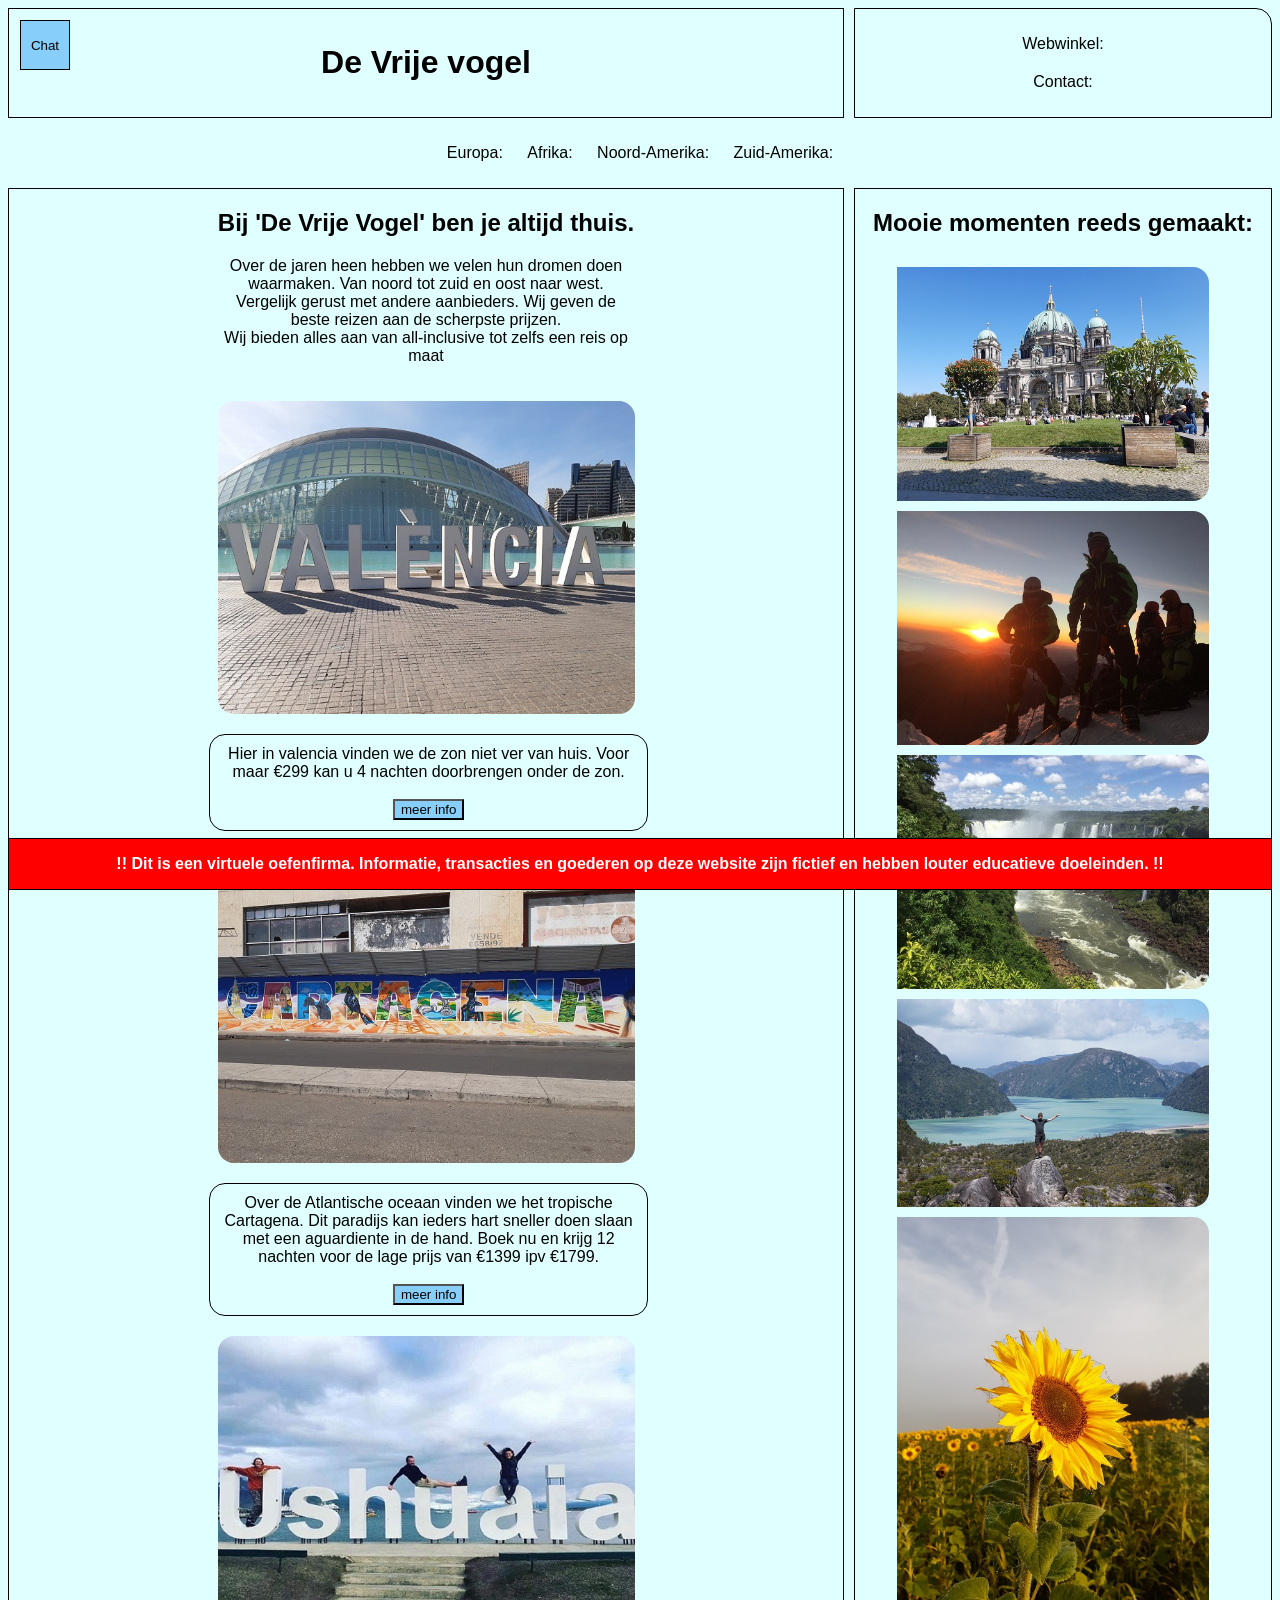
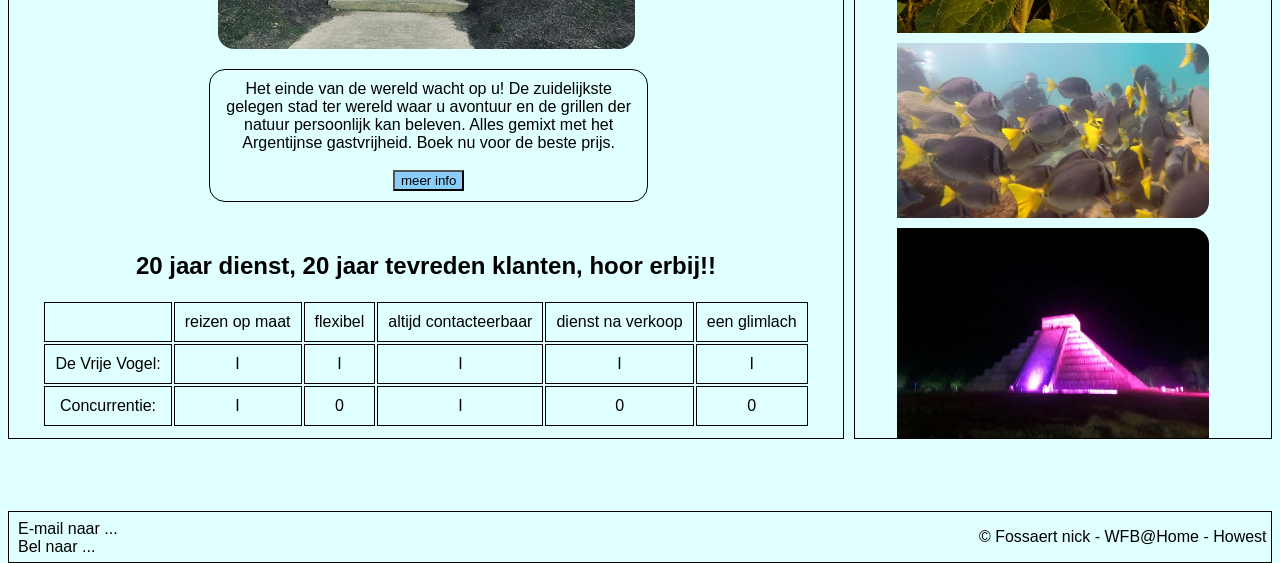
<file: HTML/index.html>
<!DOCTYPE html>
<html lang="en">

<head>
  <meta charset="UTF-8">
  <meta http-equiv="X-UA-Compatible" content="IE=edge">
  <meta name="viewport" content="width=device-width, initial-scale=1.0">
  <link rel="stylesheet" href="css/index.css">
  <title>Vrije Vogel</title>
</head>

<body>
  <header>
    <h1>De Vrije vogel</h1>
  </header>
  <nav class="right">
    <ul>
      <li><a href="webstore.html" target="_blank">Webwinkel:</a></li>
      <li><a href="contact.html" target="_blank">Contact:</a></li>
    </ul>
  </nav>
  <a href="mailto:nick.fossaert@student.howest.be"><button id="button">Chat</button></a>
  <nav class="left">
    <ul>
      <li class="list"><a href="webstore.html#europe" target="_blank">Europa:</a></li>
      <li class="list"><a href="webstore.html#afrika" target="_blank">Afrika:</a></li>
      <li class="list"><a href="webstore.html#noord-amerika" target="_blank">Noord-Amerika:</a></li>
      <li class="list"><a href="webstore.html#zuid-amerika" target="_blank">Zuid-Amerika:</a></li>
    </ul>
  </nav>
  <main>
    <section>
      <h2>Bij 'De Vrije Vogel' ben je altijd thuis.</h2>
      <p>Over de jaren heen hebben we velen hun dromen doen waarmaken. Van noord tot zuid en oost naar west.
        Vergelijk gerust met andere aanbieders. Wij geven de beste reizen aan de scherpste prijzen. </br>
        Wij bieden alles aan van all-inclusive tot zelfs een reis op maat
      </p>
    </section>
    <p class="pup">Hier in valencia vinden we de zon niet ver van huis. Voor maar &euro;299 kan u 4 nachten doorbrengen
      onder
      de zon.</br></br><a href="webstore.html#valencia-spotlight" target="_blank"><button>meer info</button></a></p>
    <img class="valencia" src="img/spotlight/valencia.jpg" name="valencia sign" alt="valencia sign">
    <p class="pmiddle">Over de Atlantische oceaan vinden we het tropische Cartagena. Dit paradijs kan ieders hart
      sneller doen slaan met een aguardiente in de hand. Boek nu en krijg 12 nachten voor de lage prijs van &euro;1399
      ipv
      &euro;1799. </br></br><a href="webstore.html#cartagena-spotlight" target="_blank"><button>meer info</button></a></p>
    <img class="cartagena" src="img/spotlight/cartagena.jpg" name="cartagena sign" alt="cartagena sign">
    <p class="pdown">Het einde van de wereld wacht op u! De zuidelijkste gelegen stad ter wereld waar u avontuur en de
      grillen der natuur persoonlijk kan beleven. Alles gemixt met het Argentijnse gastvrijheid. Boek nu voor de beste
      prijs.
      </br></br><a href="webstore.html#ushuaia-spotlight" target="_blank"><button>meer info</button></a></p>
    <img class="ushuaia" src="img/spotlight/ushuaia.jpg" name="ushuaia sign" alt="ushuaia sign">
    <div id="tabel">
      <h2>20 jaar dienst, 20 jaar tevreden klanten, hoor erbij!!</h2>
      <table>
        <tr">
          <td></td>
          <td>reizen op maat</td>
          <td>flexibel</td>
          <td>altijd contacteerbaar</td>
          <td>dienst na verkoop</td>
          <td>een glimlach</td>
        </tr>
        <tr>
          <td>De Vrije Vogel:</td>
          <td>I</td>
          <td>I</td>
          <td>I</td>
          <td>I</td>
          <td>I</td>
        </tr>
        <tr>
          <td>Concurrentie:</td>
          <td>I</td>
          <td>0</td>
          <td>I</td>
          <td>0</td>
          <td>0</td>
        </tr>
      </table>

    </div>
  </main>
  <aside>
    <h2>Mooie momenten reeds gemaakt:</h2>
    <img class="berlijn" src="img/vorige reizen homepage//berlijn.jpg" name="brandenburgse poort"
      alt="brandenburgse poort">
    <img class="bolivie" src="img/vorige reizen homepage//bolivie.jpg" name="huayani potosi" alt="huayani potosi">
    <img class="brazil" src="img/vorige reizen homepage//brazil.jpg" name="iguacu" alt="iguacu">
    <img class="chile" src="img/vorige reizen homepage//chile.jpg" name="caleta tortel" alt="caleta tortel">
    <img class="france" src="img/vorige reizen homepage//france.jpg" name="sunflower" alt="sunflower">
    <img class="galapagos" src="img/vorige reizen homepage//galapagos.jpg" name="galapagos" alt="galapagos">
    <img class="mexico" src="img/vorige reizen homepage//mexico.jpg" name="chitchen itza" alt="chitchen itza">
  </aside>
  <div id="disclaimer">
    <p><strong>!! Dit is een virtuele oefenfirma. Informatie, transacties en goederen op deze website zijn fictief en
        hebben
        louter educatieve doeleinden. !!</strong></p>
  </div>
  <footer>
    <p>&copy; Fossaert nick - WFB&#64;Home - Howest</p>
    <p class="absolute"><a href="mailto:nick.fossaert&#64;student.howest.be">E-mail naar ...</a></br>
      <a href="tel:+123456789">Bel naar ...</a>
    </p>
  </footer>
</body>

</html>
</file>
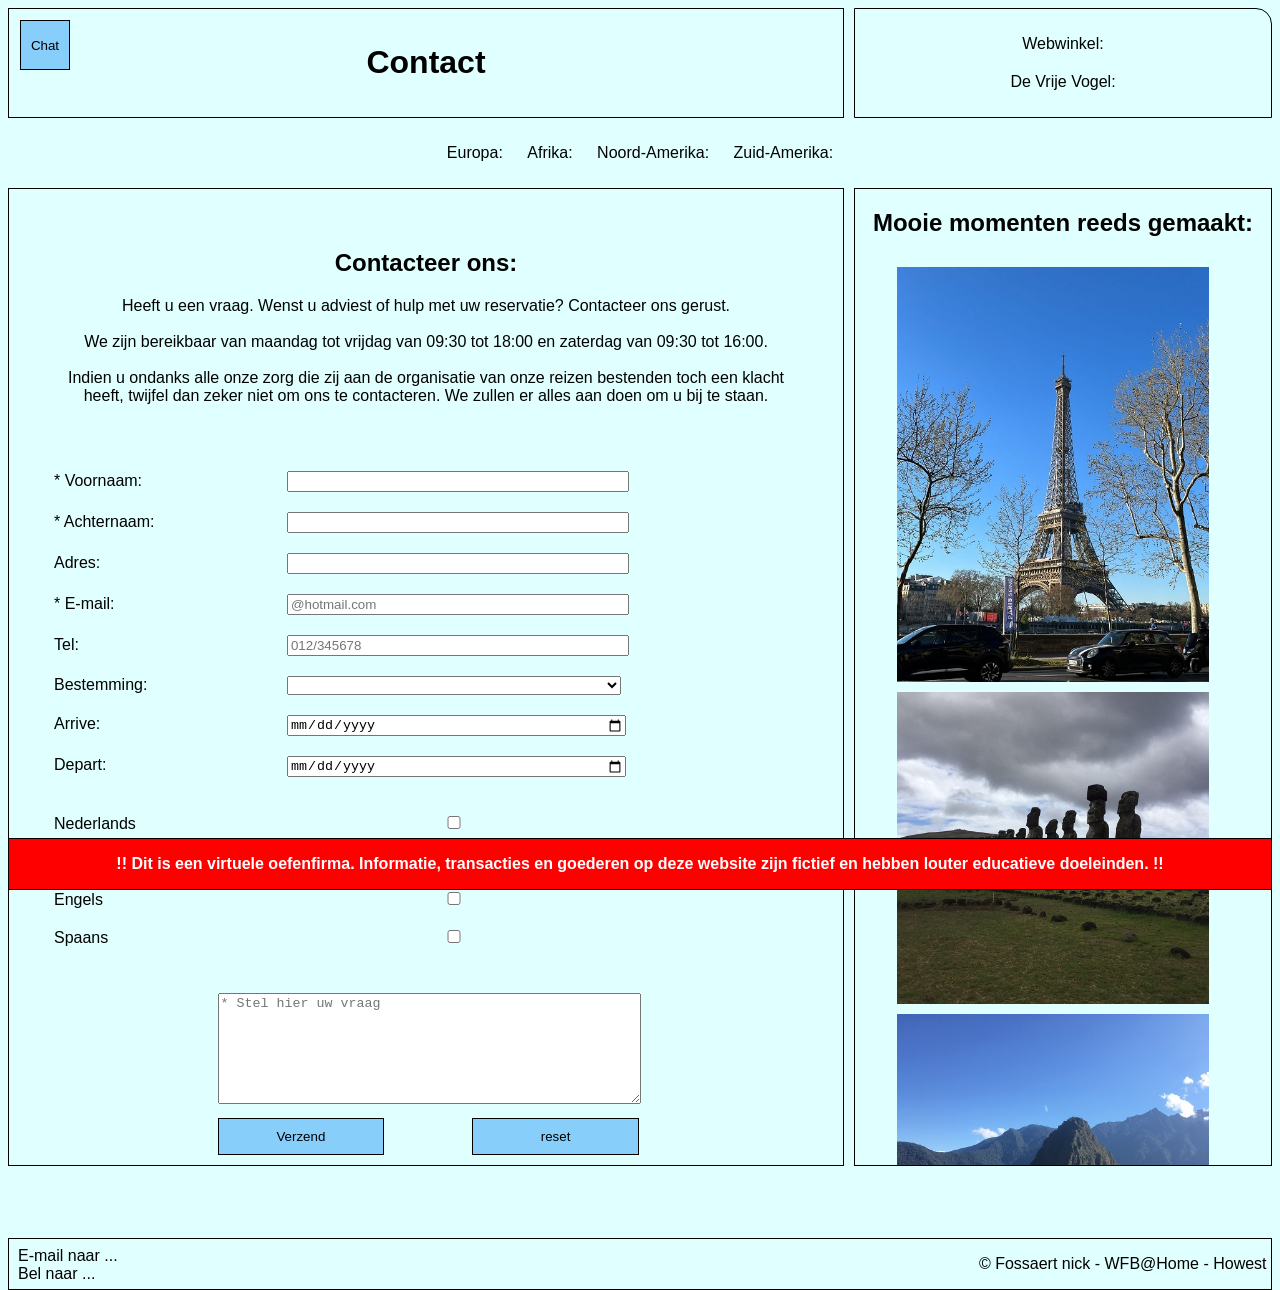
<file: HTML/contact.html>
<!DOCTYPE html>
<html lang="en">

<head>
  <meta charset="UTF-8">
  <meta http-equiv="X-UA-Compatible" content="IE=edge">
  <meta name="viewport" content="width=device-width, initial-scale=1.0">
  <link rel="stylesheet" href="css/contact.css">
  <title>Contactpagina</title>
</head>

<body>
  <header>
    <h1>Contact</h1>
  </header>
  <nav class="right">
    <ul>
      <li><a href="webstore.html" target="_blank">Webwinkel:</a></li>
      <li><a href="index.html" target="_blank">De Vrije Vogel:</a></li>
    </ul>
  </nav>
  <a href="mailto:nick.fossaert@student.howest.be"><button id="button">Chat</button></a>
  <nav class="left">
    <ul>
      <li class="list"><a href="webstore.html#europe" target="_blank">Europa:</a></li>
      <li class="list"><a href="webstore.html#afrika" target="_blank">Afrika:</a></li>
      <li class="list"><a href="webstore.html#noord-amerika" target="_blank">Noord-Amerika:</a></li>
      <li class="list"><a href="webstore.html#zuid-amerika" target="_blank">Zuid-Amerika:</a></li>
    </ul>
  </nav>
  <main>
    <section>
      <h2>Contacteer ons:</h2>
      <p>Heeft u een vraag. Wenst u adviest of hulp met uw reservatie? Contacteer ons gerust. </br></br>
        We zijn bereikbaar van maandag tot vrijdag van 09:30 tot 18:00 en zaterdag van 09:30 tot 16:00.</br></br>
        Indien u ondanks alle onze zorg die zij aan de organisatie van onze reizen bestenden toch een klacht heeft,
        twijfel dan zeker
        niet om ons te contacteren. We zullen er alles aan doen om u bij te staan.
      </p>
      </section>
    <form class="form" method="post" action="https://jkorpela.fi/cgi-bin/echo.cgi" target="_blank">
      <div>
        <label for="txt-voornaam">* Voornaam:</label>
        <input id="txt-voornaam" type="text" name="voornaam" maxlength="25" required>
        <label for="txt-achternaam">* Achternaam:</label>
        <input id="txt-achternaam" type="text" name="achternaam" maxlength="25" required>
        <label for="txt-adres">Adres:</label>
        <input id="txt-adres" type="text" name="adres">
      </div>
      <div>
        <label for="txt-email">* E-mail:</label>
        <input id="txt-email" type="email" name="email" required placeholder="&#64;hotmail.com">
        <label for="txt-tel">Tel:</label>
        <input id="txt-tel" type="tel" name="tel" placeholder="012/345678" maxlength="25">
          <label for="txt-land">Bestemming:</label>
          <select name="land van interesse" type="text">
            <optgroup label="Europa">
              <option></option>
              <option>Frankrijk</option>
              <option>België</option>
              <option>Nederland</option>
              <option>Spanje</option>
              <option>Italie</option>
              <option>Portugal</option>
            </optgroup>
            <optgroup label="Afrika">
              <option>Tanzania</option>
              <option>Kenia</option>
              <option>Marokko</option>
              <option>Egypte</option>
              <option>Senegal</option>
            </optgroup>
            <optgroup label="Noord-Amerika">
              <option>Miami</option>
              <option>Boston</option>
              <option>New York</option>
              <option>Washington</option>
              <option>Guadalajara</option>
              <option>Mexico-city</option>
            </optgroup>
            <optgroup label="Zuid-Amerika">
              <option>Peru</option>
              <option>Paaseiland</option>
              <option>Chili</option>
              <option>Argentinie</option>
              <option>Brazilie</option>
              <option>Colombia</option>
              <option>Bolivie</option>
              <option>Equador</option>
              <option>Paraguay</option>
            </optgroup>
          </select>
      </div>
      <div>
        <label for="txt-arrive">Arrive:</label>
        <input class="date" id="txt-arrive" type="date" name="arrive">
        <label for="txt-depart">Depart:</label>
        <input class="date" id="txt-depart" type="date" name="depart">
      </div>
      </br>
      <div>
        <label for="Nederlands">Nederlands</label>
        <input type="checkbox" name="NL" id="Nederlands">
        <label for="Frans">Frans</label>
        <input type="checkbox" name="FR" id="Frans">
        <label for="Engels">Engels</label>
        <input type="checkbox" name="En" id="Engels">
        <label for="Spaans">Spaans</label>
        <input type="checkbox" name="Sp" id="Spaans">
      </div>
      </br></br>
      <div>
        <textarea name="question" id="question" cols="34" rows="7" required
          placeholder="* Stel hier uw vraag"></textarea>
      </div>
      <input type="submit" value="Verzend">
      <input type="reset" value="reset">
    </form>
  </main>
  <aside>
    <h2>Mooie momenten reeds gemaakt:</h2>
    <img class="frankrijk" src="img/vorige reizen contact/frankrijk.jpg" name="eifeltoren" alt="eifeltoren">
    <img class="paaseiland" src="img/vorige reizen contact/paaseiland.jpg" name="paaseiland" alt="paaseiland">
    <img class="peru" src="img/vorige reizen contact/peru.jpg" name="machu picchu" alt="machu picchu">
    <img class="portugal" src="img/vorige reizen contact/portugal.jpg" name="evora" alt="evora">
    <img class="prague" src="img/vorige reizen contact/prague.jpg" name="castle" alt="castle">
    <img class="tanzania" src="img/vorige reizen contact/tanzania.jpg" name="beach" alt="beach">
    <img class="us" src="img/vorige reizen contact/us.jpg" name="capitol" alt="capitol">
  </aside>
  <div id="disclaimer">
    <p><strong>!! Dit is een virtuele oefenfirma. Informatie, transacties en goederen op deze website zijn fictief en
        hebben
        louter educatieve doeleinden. !!</strong></p>
  </div>
  <footer>
    <p>&copy; Fossaert nick - WFB&#64;Home - Howest</p>
    <p class="absolute"><a href="mailto:nick.fossaert&#64;student.howest.be">E-mail naar ...</a></br>
      <a href="tel:+123456789">Bel naar ...</a>
    </p>
  </footer>
</body>

</html>
</file>
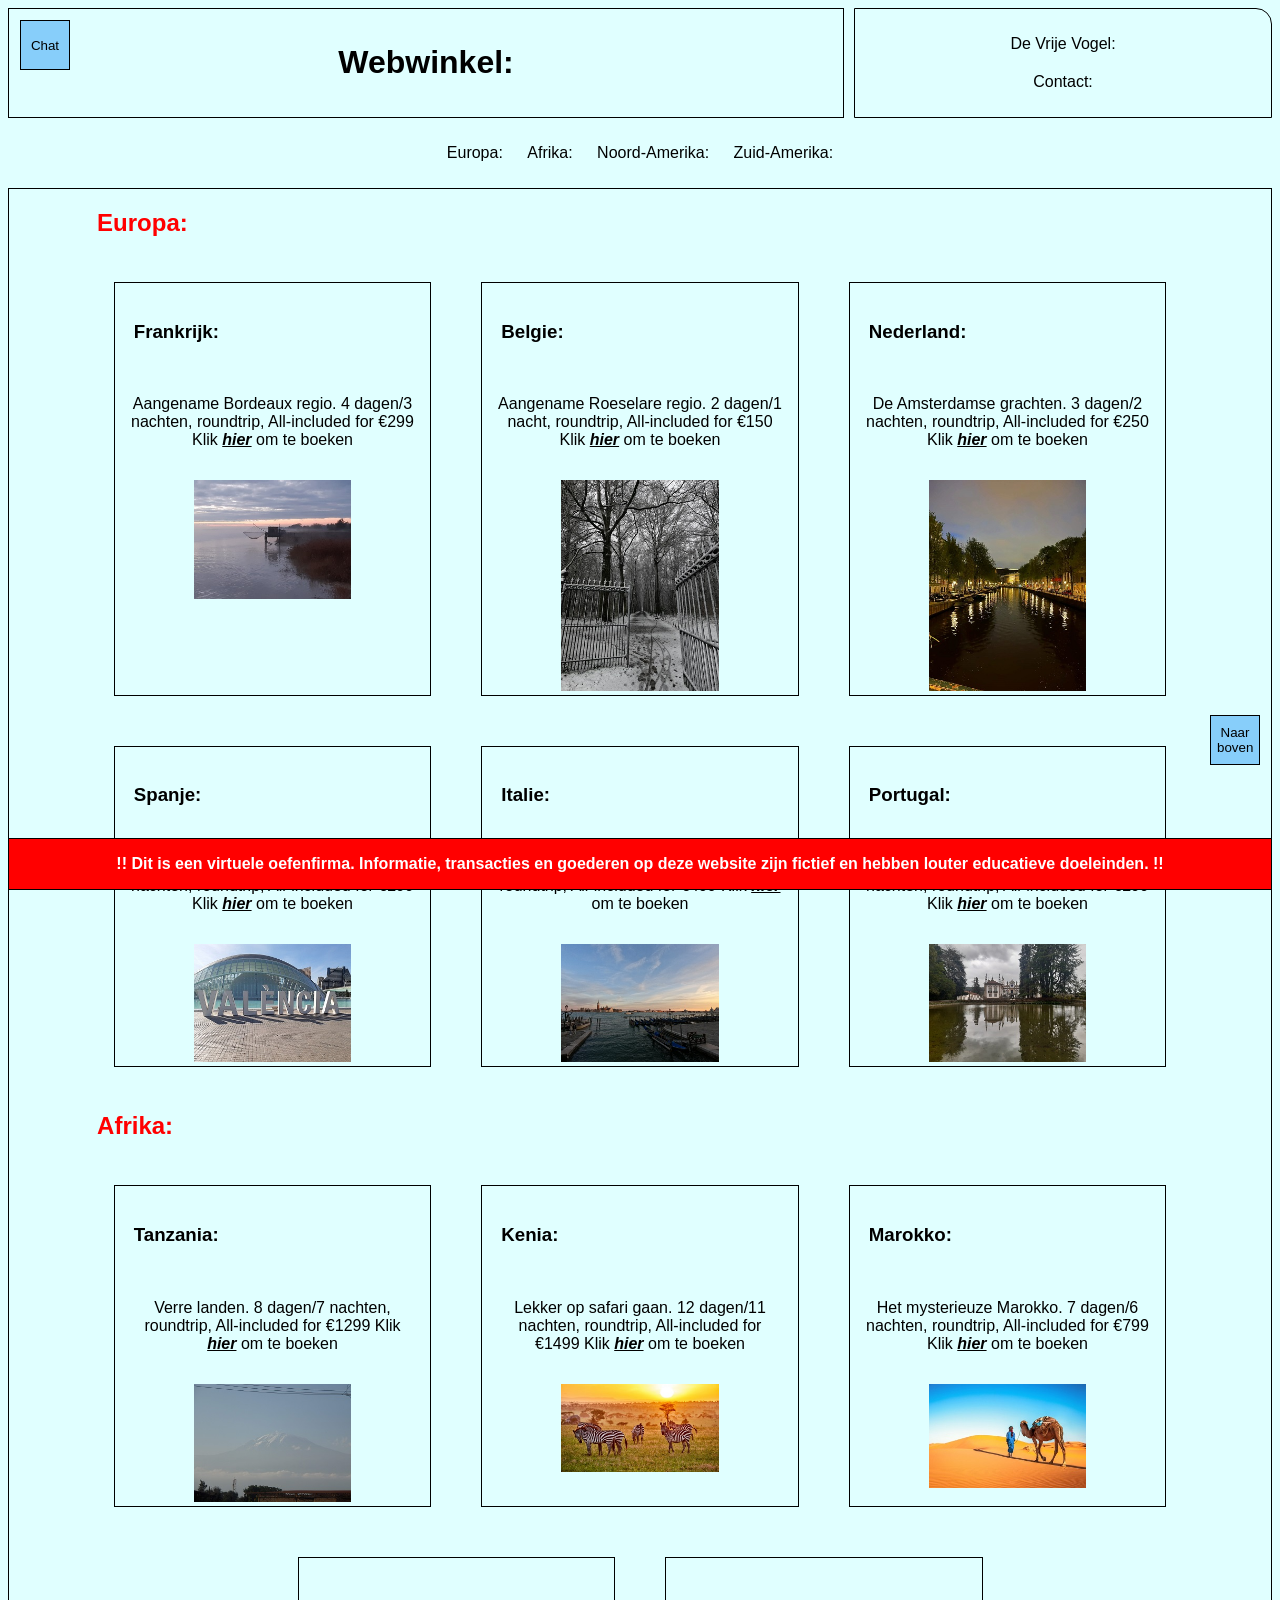
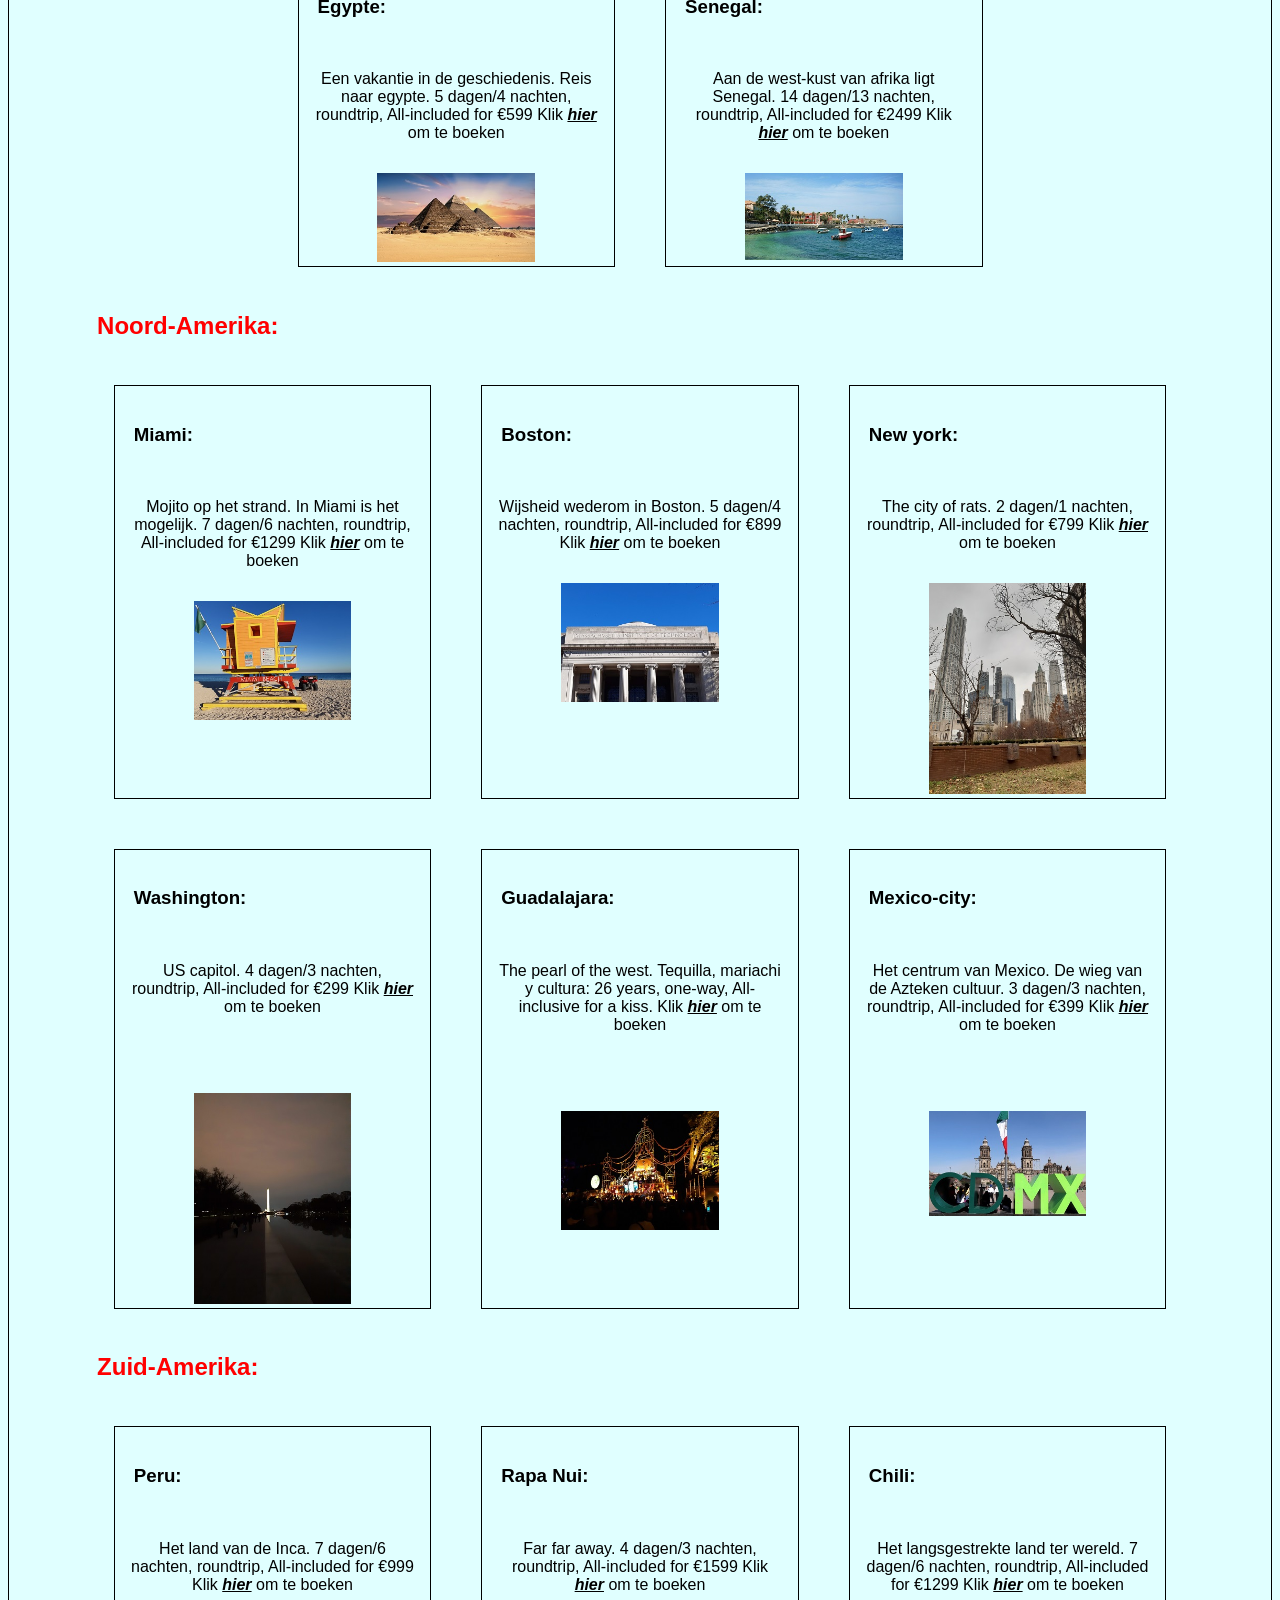
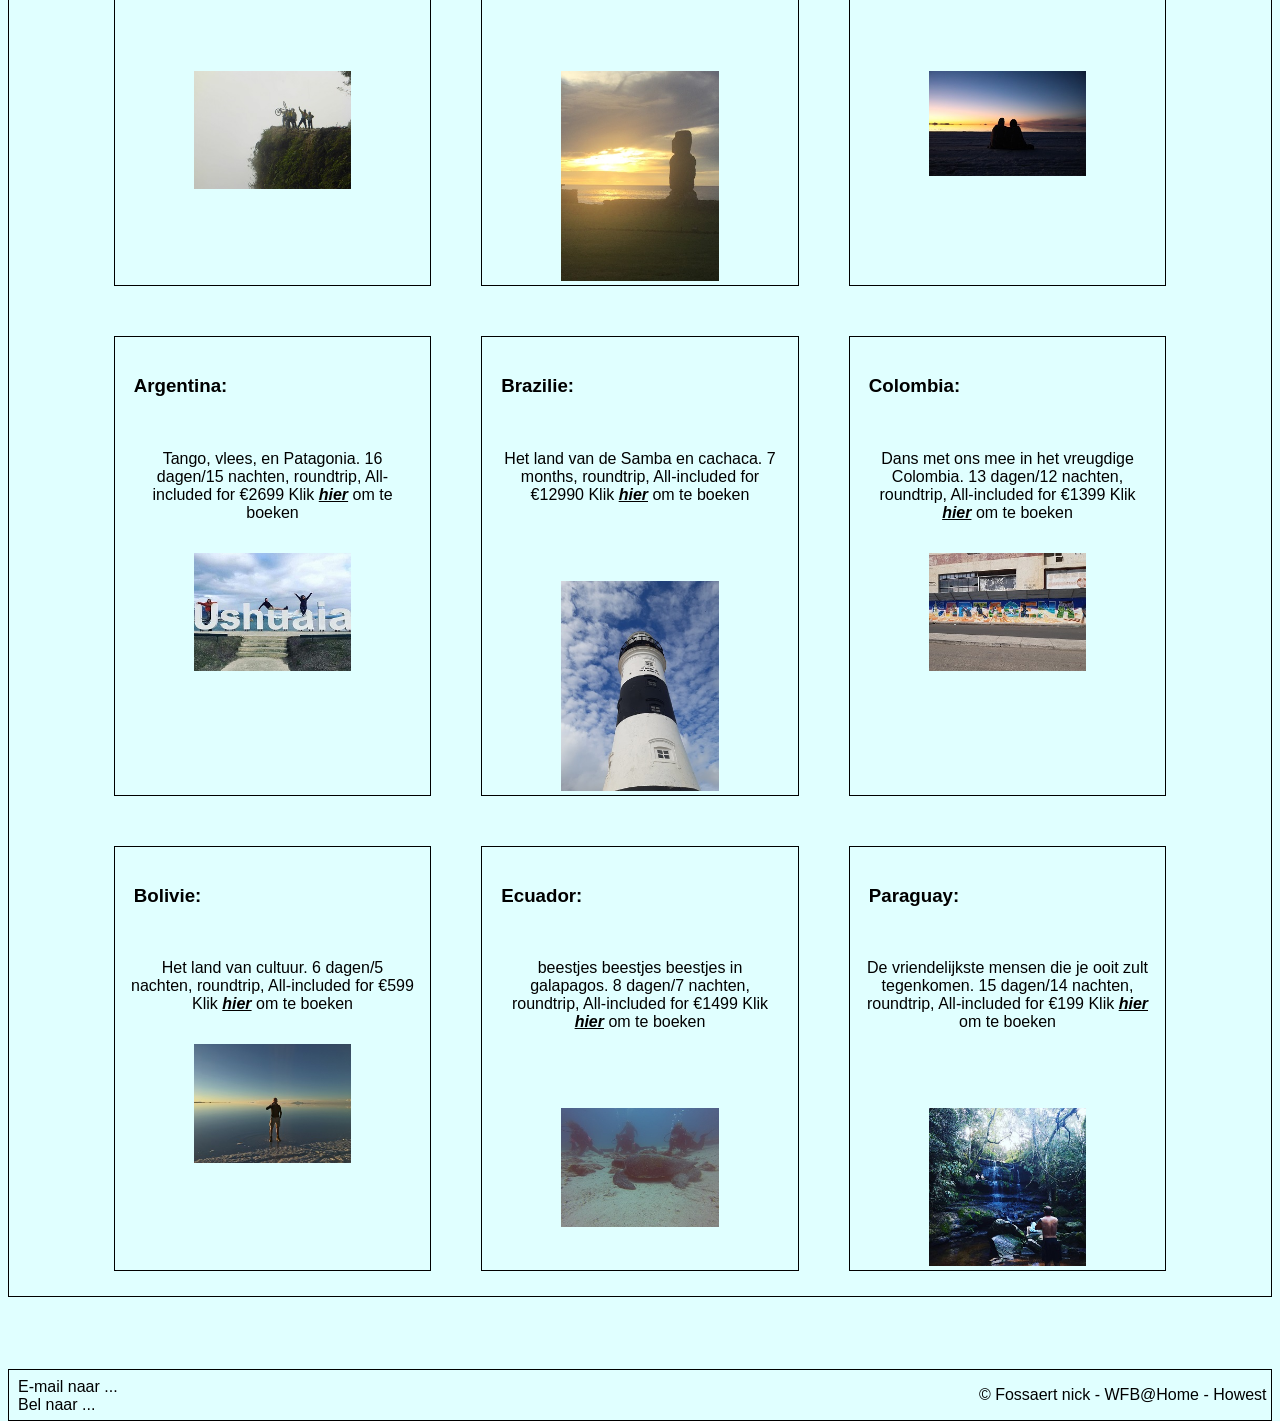
<file: HTML/webstore.html>
<!DOCTYPE html>
<html lang="en">

<head>
  <meta charset="UTF-8">
  <meta http-equiv="X-UA-Compatible" content="IE=edge">
  <meta name="viewport" content="width=device-width, initial-scale=1.0">
  <link rel="stylesheet" href="css/webstore.css">
  <title>webstore</title>
</head>

<body>
  <header>
    <h1>Webwinkel:</h1>
  </header>
  <nav class="right">
    <ul>
      <li><a href="index.html" target="_blank">De Vrije Vogel:</a></li>
      <li><a href="contact.html" target="_blank">Contact:</a></li>
    </ul>
  </nav>
  <a href="mailto:nick.fossaert@student.howest.be"><button id="button-left">Chat</button></a>
  <nav class="left">
    <ul>
      <li class="list"><a href="#europe">Europa:</a></li>
      <li class="list"><a href="#afrika">Afrika:</a></li>
      <li class="list"><a href="#noord-amerika">Noord-Amerika:</a></li>
      <li class="list"><a href="#zuid-amerika">Zuid-Amerika:</a></li>
    </ul>
  </nav>
  <main>
    <div id="flex-europe">
      <h2 id="europe" class="title">Europa:</h2>
      <div class="optie">
        <h3>Frankrijk:</h3>
        <p>Aangename Bordeaux regio. 4 dagen/3 nachten, roundtrip, All-included for &euro;299  Klik <a class="link" href="contact.html" target="_blank">hier</a>
          om te boeken</p>
        <a class="xtra" href="contact.html" target="_blank"><img src="img/webstore/europa/fr.jpg" name="visnet" alt="visnet"></a>
      </div>

      <div class="optie">
        <h3>Belgie:</h3>
        <p>Aangename Roeselare regio. 2 dagen/1 nacht, roundtrip, All-included for &euro;150  Klik <a class="link" href="contact.html" target="_blank">hier</a>
          om te boeken</p>
        <a class="xtra" href="contact.html" target="_blank"><img src="img/webstore/europa/be.jpg" name="roeselare poorten"
            alt="visnet"></a>
      </div>

      <div class="optie">
        <h3>Nederland:</h3>
        <p>De Amsterdamse grachten. 3 dagen/2 nachten, roundtrip, All-included for &euro;250  Klik <a class="link" href="contact.html" target="_blank">hier</a>
          om te boeken</p>
        <a class="xtra" href="contact.html" target="_blank"><img src="img/webstore/europa/nl.jpg" name="amsterdamse grachten"
            alt="amsterdamse grachten"></a>
      </div>

      <div id="valencia-spotlight" class="optie">
        <h3 id="spotlight-valencia">Spanje:</h3>
        <p>Het zonnige Valencia. 5 dagen/4 nachten, roundtrip, All-included for &euro;299  Klik <a class="link" href="contact.html" target="_blank">hier</a>
          om te boeken</p>
        <a class="xtra" href="contact.html" target="_blank"><img src="img/webstore/europa/sp.jpg" name="valencia spotlight"
            alt="valencia spotlight"></a>
      </div>

      <div class="optie">
        <h3>Italie:</h3>
        <p>Het oude Venetie. 5 dagen/4 nachten, roundtrip, All-included for &euro;499  Klik <a class="link" href="contact.html" target="_blank">hier</a>
          om te boeken</p>
        <a class="xtra" href="contact.html" target="_blank"><img src="img/webstore/europa/it.jpg" name="venetie" alt="venetie"></a>
      </div>

      <div class="optie">
        <h3>Portugal:</h3>
        <p>Het ongekende Portugal. 4 dagen/3 nachten, roundtrip, All-included for &euro;299  Klik <a class="link" href="contact.html" target="_blank">hier</a>
          om te boeken</p>
        <a class="xtra" href="contact.html" target="_blank"><img src="img/webstore/europa/pt.jpg" name="huis adel"
            alt="huis adel"></a>
      </div>
    </div>

    <div id="flex-afrika">
      <h2 id="afrika" class="title">Afrika:</h2>
      <div class="optie">
        <h3>Tanzania:</h3>
        <p>Verre landen. 8 dagen/7 nachten, roundtrip, All-included for &euro;1299  Klik <a class="link" href="contact.html" target="_blank">hier</a>
          om te boeken</p>
        <a class="xtra" href="contact.html" target="_blank"><img src="img/webstore/afrika/tanzania.jpg" name="beach" alt="beach"></a>
      </div>
      <div class="optie">
        <h3>Kenia:</h3>
        <p>Lekker op safari gaan. 12 dagen/11 nachten, roundtrip, All-included for &euro;1499  Klik <a class="link" href="contact.html" target="_blank">hier</a>
          om te boeken</p>
        <a class="xtra" href="contact.html" target="_blank"><img src="img/webstore/afrika/kenia.jpg" name="safari" alt="safari"></a>
      </div>
      <div class="optie">
        <h3>Marokko:</h3>
        <p>Het mysterieuze Marokko. 7 dagen/6 nachten, roundtrip, All-included for &euro;799  Klik <a class="link" href="contact.html" target="_blank">hier</a>
          om te boeken</p>
        <a class="xtra" href="contact.html" target="_blank"><img src="img/webstore/afrika/marokko.jpg" name="desert"
            alt="desert"></a>
      </div>
      <div class="optie">
        <h3 id="spotlight-valencia">Egypte:</h3>
        <p>Een vakantie in de geschiedenis. Reis naar egypte. 5 dagen/4 nachten, roundtrip, All-included for &euro;599  Klik <a class="link" href="contact.html" target="_blank">hier</a>
          om te boeken</p>
        <a class="xtra" href="contact.html" target="_blank"><img src="img/webstore/afrika/egypte.jpg" name="piramides"
            alt="piramides"></a>
      </div>
      <div class="optie">
        <h3>Senegal:</h3>
        <p>Aan de west-kust van afrika ligt Senegal. 14 dagen/13 nachten, roundtrip, All-included for &euro;2499  Klik <a class="link" href="contact.html" target="_blank">hier</a>
          om te boeken</p>
        <a class="xtra" href="contact.html" target="_blank"><img src="img/webstore/afrika/senegal.jpg" name="port" alt="port"></a>
      </div>
    </div>
    <div id="flex-noord-amerika">
      <h2 id="noord-amerika" class="title">Noord-Amerika:</h2>
      <div class="optie">
        <h3>Miami:</h3>
        <p>Mojito op het strand. In Miami is het mogelijk. 7 dagen/6 nachten, roundtrip, All-included for &euro;1299  Klik <a class="link" href="contact.html" target="_blank">hier</a>
          om te boeken</p>
        <a class="xtra" href="contact.html" target="_blank"><img src="img/webstore/noord-amerika/miami.jpg" name="miami beach"
            alt="miami beach"></a>
      </div>
      <div class="optie">
        <h3>Boston:</h3>
        <p>Wijsheid wederom in Boston. 5 dagen/4 nachten, roundtrip, All-included for &euro;899  Klik <a class="link" href="contact.html" target="_blank">hier</a>
          om te boeken </p>
        <a class="xtra" href="contact.html" target="_blank"><img src="img/webstore/noord-amerika/boston.jpg" name="boston"
            alt="boston"></a>
      </div>
      <div class="optie">
        <h3>New york:</h3>
        <p>The city of rats. 2 dagen/1 nachten, roundtrip, All-included for &euro;799  Klik <a class="link" href="contact.html" target="_blank">hier</a>
          om te boeken</p>
        <a class="xtra" href="contact.html" target="_blank"><img src="img/webstore/noord-amerika/ny.jpg" name="skyline"
            alt="skyline"></a>
      </div>
      <div class="optie">
        <h3 id="spotlight-valencia">Washington:</h3>
        <p>US capitol. 4 dagen/3 nachten, roundtrip, All-included for &euro;299  Klik <a class="link" href="contact.html" target="_blank">hier</a>
          om te boeken</p></p>
        <a class="xtra" href="contact.html" target="_blank"><img src="img/webstore/noord-amerika/washington.jpg" name="dc luxor"
            alt="dc luxor"></a>
      </div>
      <div class="optie">
        <h3>Guadalajara:</h3>
        <p>The pearl of the west. Tequilla, mariachi y cultura: 26 years, one-way, All-inclusive for a kiss.  Klik <a class="link" href="contact.html" target="_blank">hier</a>
          om te boeken</p> </p>
        <a class="xtra" href="contact.html" target="_blank"><img src="img/webstore/noord-amerika/guadalajara.jpg"
            name="dia de los muertos" alt="dia de los muertos"></a>
      </div>
      <div class="optie">
        <h3>Mexico-city:</h3>
        <p>Het centrum van Mexico. De wieg van de Azteken cultuur. 3 dagen/3 nachten, roundtrip, All-included for &euro;399  Klik <a class="link" href="contact.html" target="_blank">hier</a>
          om te boeken</p></p>
        <a class="xtra" href="contact.html" target="_blank"><img src="img/webstore/noord-amerika/cdmx.jpg" name="CDMX sign"
            alt="CDMX sign"></a>
      </div>
    </div>
    <div id="flex-zuid-amerika">
      <h2 id="zuid-amerika" class="title">Zuid-Amerika:</h2>
      <div class="optie">
        <h3>Peru:</h3>
        <p>Het land van de Inca. 7 dagen/6 nachten, roundtrip, All-included for &euro;999  Klik <a class="link" href="contact.html" target="_blank">hier</a>
          om te boeken</p></p>
        <a class="xtra" href="contact.html" target="_blank"><img src="img/webstore/zuid-amerika/peru.jpg" name="death road"
            alt="death road"></a>
      </div>
      <div class="optie">
        <h3>Rapa Nui:</h3>
        <p>Far far away. 4 dagen/3 nachten, roundtrip, All-included for &euro;1599  Klik <a class="link" href="contact.html" target="_blank">hier</a>
          om te boeken</p></p>
        <a class="xtra" href="contact.html" target="_blank"><img src="img/webstore/zuid-amerika/rapa nui.jpg" name="head"
            alt="head"></a>
      </div>
      <div class="optie">
        <h3>Chili:</h3>
        <p>Het langsgestrekte land ter wereld. 7 dagen/6 nachten, roundtrip, All-included for &euro;1299  Klik <a class="link" href="contact.html" target="_blank">hier</a>
          om te boeken</p></p>
        <a class="xtra" href="contact.html" target="_blank"><img src="img/webstore/zuid-amerika/chile.jpg" name="salar de uyuni"
            alt="salar de uyuni"></a>
      </div>
      <div class="optie">
        <h3 id="ushuaia-spotlight">Argentina:</h3>
        <p>Tango, vlees, en Patagonia. 16 dagen/15 nachten, roundtrip, All-included for &euro;2699  Klik <a class="link" href="contact.html" target="_blank">hier</a>
          om te boeken</p>
        <a class="xtra" href="contact.html" target="_blank"><img src="img/webstore/zuid-amerika/ushuaia.jpg" name="ushuaia spotlight"
            alt="ushuaia spotlight"></a>
      </div>
      <div class="optie">
        <h3>Brazilie:</h3>
        <p>Het land van de Samba en cachaca. 7 months, roundtrip, All-included for &euro;12990  Klik <a class="link" href="contact.html" target="_blank">hier</a>
          om te boeken</p></p>
        <a class="xtra" href="contact.html" target="_blank"><img src="img/webstore/zuid-amerika/brazil.jpg" name="salvador faro"
            alt="salvador faro"></a>
      </div>
      <div class="optie">
        <h3 id="cartagena-spotlight">Colombia:</h3>
        <p>Dans met ons mee in het vreugdige Colombia. 13 dagen/12 nachten, roundtrip, All-included for &euro;1399  Klik <a class="link" href="contact.html" target="_blank">hier</a>
          om te boeken</p>
        <a class="xtra" href="contact.html" target="_blank"><img src="img/webstore/zuid-amerika/cartagena.jpg"
            name="cartagena spotlight" alt="cartagena spotlight"></a>
      </div>
      <div class="optie">
        <h3>Bolivie:</h3>
        <p>Het land van cultuur. 6 dagen/5 nachten, roundtrip, All-included for &euro;599  Klik <a class="link" href="contact.html" target="_blank">hier</a>
          om te boeken</p>
        <a class="xtra" href="contact.html" target="_blank"><img src="img/webstore/zuid-amerika/bolivie.jpg" name="saltflat"
            alt="saltflat"></a>
      </div>
      <div class="optie">
        <h3>Ecuador:</h3>
        <p>beestjes beestjes beestjes in galapagos. 8 dagen/7 nachten, roundtrip, All-included for &euro;1499  Klik <a class="link" href="contact.html" target="_blank">hier</a>
          om te boeken</p></p>
        <a class="xtra" href="contact.html" target="_blank"><img src="img/webstore/zuid-amerika/ecuador.jpg" name="galapagos"
            alt="galapagos"></a>
      </div>
      <div class="optie">
        <h3>Paraguay:</h3>
        <p>De vriendelijkste mensen die je ooit zult tegenkomen. 15 dagen/14 nachten, roundtrip, All-included for &euro;199  Klik <a class="link" href="contact.html" target="_blank">hier</a>
          om te boeken</p></p>
        <a class="xtra" href="contact.html" target="_blank"><img src="img/webstore/zuid-amerika/paraguay.jpg" name="park"
            alt="park"></a>
      </div>
    </div>

  </main>
  <a href="#top"><button id="button-right">Naar boven</button></a>
  <div id="disclaimer">
    <p><strong>!! Dit is een virtuele oefenfirma. Informatie, transacties en goederen op deze website zijn fictief en
        hebben
        louter educatieve doeleinden. !!</strong></p>
  </div>
  <footer>
    <p>&copy; Fossaert nick - WFB&#64;Home - Howest</p>
    <p class="absolute"><a href="mailto:nick.fossaert&#64;student.howest.be">E-mail naar ...</a></br>
      <a href="tel:+123456789">Bel naar ...</a>
    </p>
  </footer>
</body>

</html>
</file>
<file: HTML/css/index.css>
html, body {
  height: 100%;
  padding: 0;
}
body {
  display: grid;
  grid-template-columns: 4fr 2fr;
  grid-template-rows: max-content max-content auto max-content max-content;
  grid-template-areas: "header nav-right" "nav nav" "main aside" "disclaimer disclaimer" "footer footer";
  grid-gap: 10px;
  position: relative;
  background-color: lightcyan;
  font-family: Arial, Helvetica, sans-serif;
  
}
header {
  grid-area: header;
  text-align: center;
  border: 1px solid #000;
  line-height: 4rem;
}
header h1 a {
  text-decoration: none;
  color: black;
}
nav.right {
  grid-area: nav-right;
  color: black;
  border: 1px solid #000;
  text-align: center;
  border-top-right-radius: 1rem;
}
button {
  cursor: pointer;
  background-color: lightskyblue;
}
#button {
    position: fixed;
    left: 20px;
    top: 20px;
    color: black;
    border: 1px solid #000;
    text-align: center;
    width: 50px;
    height: 50px;
  }
button:hover {
  background-color: lightcyan;
}
button:active {
  background-color: black;
  color: white;
}
nav ul {
  padding: 0;
}
nav ul li {
  list-style-type: none;
  padding: 10px;
}
nav ul li.list {
  display: inline;
  width: 100px;
}
nav ul li a {
  text-decoration: none;
  color: black;
}
a:hover {
  color: lightskyblue;
  font-size: large;
}
a:active {
  color: red;
  font-size: larger;
}
nav.left {
  padding-top: 0px;
  grid-area: nav;
  color: #fff;
  text-align: center;
}

main {
  grid-area: main;
  display: grid;
  grid-template-columns: auto;
  grid-template-rows: 1fr max-content max-content max-content max-content max-content max-content max-content;
  grid-template-areas: "section" "valencia" "pup" "cartagena" "pmiddle" "ushuaia" "pdown" "tabel";
  color: black;
  row-gap: 20px;
  border: 1px solid #000;
  padding-bottom: 10px;
}
img, p {
  border-top-left-radius: 1rem;
  border-top-right-radius: 1rem;
  border-bottom-left-radius: 1rem;
  border-bottom-right-radius: 1rem;
}
main section {
  width: 50%;
  margin-left: 25%;
  grid-area: section;
  color: black;
  text-align: center;
}
main img {
  width: 50%;
  height: auto;
  margin-left: 25%;
}

main p.pup {
  margin-top: 0px;
  padding: 10px;
  width: 50%;
  height: auto;
  margin-left: 24%;
  margin-bottom: 0px;
  color: black;
  border: 1px solid #000;
  text-align: center;
}
main img.valencia {
  grid-area: valencia;
}
main p.pmiddle {
  padding: 10px;
  width: 50%;
  height: auto;
  margin-left: 24%;
  margin-top: 0px;
  margin-bottom: 0px;
  color: black;
  border: 1px solid #000;
  text-align: center;
}
main img.cartagena {
  grid-area: cartagena;
}
main p.pdown {
  padding: 10px;
  width: 50%;
  height: auto;
  margin-left: 24%;
  margin-top: 0px;
  margin-bottom: 0px;
  color: black;
  border: 1px solid #000;
  text-align: center;
}
main img.ushuaia {
  grid-area: ushuaia;
}
main a:hover {
  cursor: pointer;
}
div#tabel {
  padding: 10px 10px 0px 10px;
  margin-top: 5%;
  margin: auto;
}

#tabel h2 {
  text-align: center;
  color: black;
}
td, tr {
  padding: 10px;
  text-align: center;
  width: auto;
  border: 0.5px solid #000;
}
aside {
  grid-area: aside;
  color: black;
  border: 1px solid #000;
  display: grid;
  grid-template-columns: auto;
  grid-template-rows: max-content 1fr 1fr 1fr 1fr 1fr 1fr;
  grid-template-areas: "p" "berlijn" "bolivie" "brazil" "chile" "france" "galapagos" "mexico";
  row-gap: 10px;
  padding-bottom: 10px;
  overflow: scroll;
}
aside img {
  padding-left: 10%;
  width: 75%;
  height: auto;
}
aside h2 {
grid-area: p;
text-align: center;
}
aside img.berlijn {
  grid-area: berlijn;
}
aside img.bolivie {
  grid-area: bolivie;
}
aside img.brazil {
  grid-area: brazil;
}
aside img.chile {
  grid-area: chile;
}
aside img.france {
  grid-area: france;
}
aside img.galapagos {
  grid-area: galapagos;
}
aside img.mexico {
  grid-area: mexico;
}
#disclaimer {
  grid-area: disclaimer;
  position: sticky;
  left: 10px;
  bottom: 10px;
  background-color: red;
  color: #fff;
  border: 1px solid #000;
  text-align: center;
}
footer {
  padding-left: 10px;
  grid-area: footer;
  color: black;
  border: 1px solid #000;
  text-align: right;
}
footer p {
  display: inline-block;
  text-decoration: none;
}
footer p a {
  line-height: 0.1rem;
  position: absolute;
  left: 10px;
  text-decoration: none;
  color: black;
}

/*tablet*/
@media only screen and (max-width: 960px) {
  body {
    grid-template-columns: 2fr 1fr;
    grid-template-rows: max-content max-content auto max-content max-content;
    grid-template-areas: "header nav-right" "nav nav" "main main" "disclaimer disclaimer" "footer footer";
  }
  aside {
    display: none;
  }
}

/*mobiel*/
@media only screen and (max-width: 600px) {
  body {
    grid-template-columns: auto;
    grid-template-rows: max-content max-content max-content max-content auto max-content max-content;
    grid-template-areas: "header" "button" "nav-right" "nav" "main" "disclaimer" "footer";
  }

  #button,
  nav.right {
    border-bottom-right-radius: 0;
    border-top-right-radius: 0;
    border-bottom-left-radius: 0;
    border-top-left-radius: 0;
  }

  nav ul li {
    display: inline;
    width: 100px;
  }
}
</file>
<file: HTML/css/contact.css>
html,
body {
  height: 100%;
  padding: 0;
}

body {
  display: grid;
  grid-template-columns: 4fr 2fr;
  grid-template-rows: max-content max-content auto max-content max-content;
  grid-template-areas: "header nav-right" "nav nav" "main aside" "disclaimer disclaimer" "footer footer";
  grid-gap: 10px;
  position: relative;
  background-color: lightcyan;
  font-family: Arial, Helvetica, sans-serif;

}

header {
  grid-area: header;
  text-align: center;
  border: 1px solid #000;
  line-height: 4rem;
}

header h1 a {
  text-decoration: none;
  color: black;
}
nav.right {
  grid-area: nav-right;
  color: black;
  border: 1px solid #000;
  text-align: center;
  border-top-right-radius: 1rem;
}
button {
  cursor: pointer;
}
#button {
  position: fixed;
  left: 20px;
  top: 20px;
  background-color: lightskyblue;
  color: black;
  border: 1px solid #000;
  text-align: center;
  width: 50px;
  height: 50px;
}

#button:hover {
  background-color: lightcyan;
}

#button:active {
  background-color: black;
  color: white;
}

nav ul {
  padding: 0;
}

nav ul li {
  list-style-type: none;
  padding: 10px;
  width: auto;
}

nav ul li.list {
  display: inline;
  width: 100px;
}

nav ul li a {
  text-decoration: none;
  color: black;
}

a:hover {
  color: lightskyblue;
}

a:active {
  color: red;
  font-size: larger;
}

nav.left {
  padding-top: 0px;
  grid-area: nav;
  color: #fff;
  text-align: center;
}

main {
  grid-area: main;
  color: black;
  border: 1px solid #000;
  display: grid;
  grid-template-columns: auto;
  grid-template-rows: max-content;
  grid-template-areas: "up" "bottom";
}
main section {
  grid-area: up;
}
main section {
  width: auto;
  text-align: center;
  padding: 20px;
  margin: 20px;
}
form label {
  display: inline-block;
  width: 25%;
  height: auto;
  margin: 10px;
  padding-left: 35px;
}
form input {
  width: 40%;
  height: auto;
  margin: 10px;
}
form select {
  width: 40%;
  height: auto;
  margin: 10px;
}
main div textarea {
  width: 50%;
  margin: 0px 0px 10px 25%;
}
input[type="submit"], input[type="reset"] {
  width: 20%;
  margin: 10px;
  padding: 10px;
  background-color: lightskyblue;
  color: black;
  border: 1px solid #000;
  text-align: center;
  margin: 0px 0px 10px 25%;
}
input[type="reset"] {
  margin-left: 10%;
}
input[type="submit"]:hover, input[type="reset"]:hover {
  background-color: lightcyan;
}
input[type="submit"]:active, input[type="reset"]:active {
  background-color: black;
  color: white;
}
aside {
  grid-area: aside;
  color: black;
  border: 1px solid #000;
  display: grid;
  grid-template-columns: auto;
  grid-template-rows: max-content 1fr 1fr 1fr 1fr 1fr 1fr;
  grid-template-areas: "p" "frankrijk" "paaseiland" "peru" "portugal" "prague" "tanzania" "us";
  row-gap: 10px;
  padding-bottom: 10px;
  overflow: scroll;
}

aside img {
  padding-left: 10%;
  width: 75%;
  height: auto;
}

aside h2 {
  grid-area: p;
  text-align: center;
}

aside img.berlijn {
  grid-area: berlijn;
}

aside img.bolivie {
  grid-area: bolivie;
}

aside img.brazil {
  grid-area: brazil;
}

aside img.chile {
  grid-area: chile;
}

aside img.france {
  grid-area: france;
}

aside img.galapagos {
  grid-area: galapagos;
}

aside img.mexico {
  grid-area: mexico;
}

#disclaimer {
  grid-area: disclaimer;
  position: sticky;
  left: 10px;
  bottom: 10px;
  background-color: red;
  color: #fff;
  border: 1px solid #000;
  text-align: center;
}

footer {
  padding-left: 10px;
  grid-area: footer;
  color: black;
  border: 1px solid #000;
  text-align: right;
}

footer p {
  display: inline-block;
  text-decoration: none;
}

footer p a {
  line-height: 0.1rem;
  position: absolute;
  left: 10px;
  text-decoration: none;
  color: black;
}

/*tablet*/
@media only screen and (max-width: 960px) {
  body {
    grid-template-columns: 2fr 1fr;
    grid-template-rows: max-content max-content auto max-content max-content;
    grid-template-areas: "header nav-right" "nav nav" "main main" "disclaimer disclaimer" "footer footer";
  }
  aside {
    display: none;
  }
  main {
    grid-template-columns: 1fr;
    grid-template-rows: max-content auto;
    grid-template-areas: "up" "bottom";
  }

main form div {
  display: block;
  width: auto;
}
}




/*mobiel*/
@media only screen and (max-width: 600px) {
  body {
    grid-template-columns: auto;
    grid-template-rows: max-content max-content max-content max-content auto max-content max-content;
    grid-template-areas: "header" "button" "nav-right" "nav" "main" "disclaimer" "footer";
  }

  nav.right {
    border-bottom-right-radius: 0;
    border-top-right-radius: 0;
    border-bottom-left-radius: 0;
    border-top-left-radius: 0;
  }

  nav ul li {
    display: inline;
    width: 100px;
  }

}
</file>
<file: HTML/css/webstore.css>
html, body {
  height: 100%;
  padding: 0;
}
body {
  display: grid;
  grid-template-columns: 4fr 2fr;
  grid-template-rows: max-content max-content auto max-content max-content;
  grid-template-areas: "header nav-right" "nav nav" "main main" "disclaimer disclaimer" "footer footer";
  grid-gap: 10px;
  position: relative;
  background-color: lightcyan;
  font-family: Arial, Helvetica, sans-serif;
  
}
header {
  grid-area: header;
  text-align: center;
  border: 1px solid #000;
  line-height: 4rem;
}
header h1 a {
  text-decoration: none;
  color: black;
}
nav.right {
  grid-area: nav-right;
  color: black;
  border: 1px solid #000;
  text-align: center;
  border-top-right-radius: 1rem;
}
button {
  cursor: pointer;
}

#button-left {
  position: fixed;
  left: 20px;
  top: 20px;
}
button {
    background-color: lightskyblue;
    color: black;
    border: 1px solid #000;
    text-align: center;
    width: 50px;
    height: 50px;
  }
button:hover {
  background-color: lightcyan;
}
button:active {
  background-color: black;
  color: white;
}
nav ul {
  padding: 0;
}
nav ul li {
  list-style-type: none;
  padding: 10px;
}
nav ul li.list {
  display: inline;
  width: 100px;
}
nav ul li a {
  text-decoration: none;
  color: black;
}
a:hover {
  color: lightskyblue;
}
a:active {
  color: red;
  font-size: larger;
}
nav.left {
  padding-top: 0px;
  grid-area: nav;
  color: #fff;
  text-align: center;
}
.link {
  color: black;
  font-weight: bolder;
  font-style: italic;
}
.link:hover {
  color: lightskyblue;
}
.link:active {
  color: red;
  font-size: larger;
}
main {
  grid-area: main;
  color: black;
  border: 1px solid #000;
}
.title {
  display: inline;
  text-align: left;
  padding-left: 25px;
  border: none;
}
#flex-europe, #flex-afrika, #flex-noord-amerika, #flex-zuid-amerika {
  display: flex;
  flex-flow: row wrap;
  width: 100%;
  height: max-content;
  justify-content: center;
}
.title {
  width: 100%;
  margin-left: 5%;
}
div.optie {
  display: inline;
  border: 1px solid #000;
  margin: 25px;
  width: 25%;
  height: auto;
}
div.optie h3 {
  padding: 19px;
}
div.optie  p {
padding: 15px;
text-align: center;
}
div.optie img {
  width: 50%;
  margin-left: 25%;
  height: auto;
}
a.xtra:hover {
  transform-box: fill-box;
}
.title {
  display: inline;
  text-align: left;
  padding-left: 25px;
  border: none;
  color: red;
}
#button-right {
  position: fixed;
  right: 20px;
  bottom: 135px;
 }
#disclaimer {
  grid-area: disclaimer;
  position: sticky;
  left: 10px;
  bottom: 10px;
  background-color: red;
  color: #fff;
  border: 1px solid #000;
  text-align: center;
}
footer {
  padding-left: 10px;
  grid-area: footer;
  color: black;
  border: 1px solid #000;
  text-align: right;
}
footer p {
  display: inline-block;
  text-decoration: none;
}
footer p a {
  line-height: 0.1rem;
  position: absolute;
  left: 10px;
  text-decoration: none;
  color: black;
}

/*tablet*/
@media only screen and (max-width: 960px) {
  body {
    grid-template-columns: 2fr 1fr;
    grid-template-rows: max-content max-content auto max-content max-content;
    grid-template-areas: "header nav-right" "nav nav" "main main" "disclaimer disclaimer" "footer footer";
  }
  aside {
    display: none;
  }
}

/*mobiel*/
@media only screen and (max-width: 600px) {
#flex div img {
  width: 100%;

}
}
</file>
